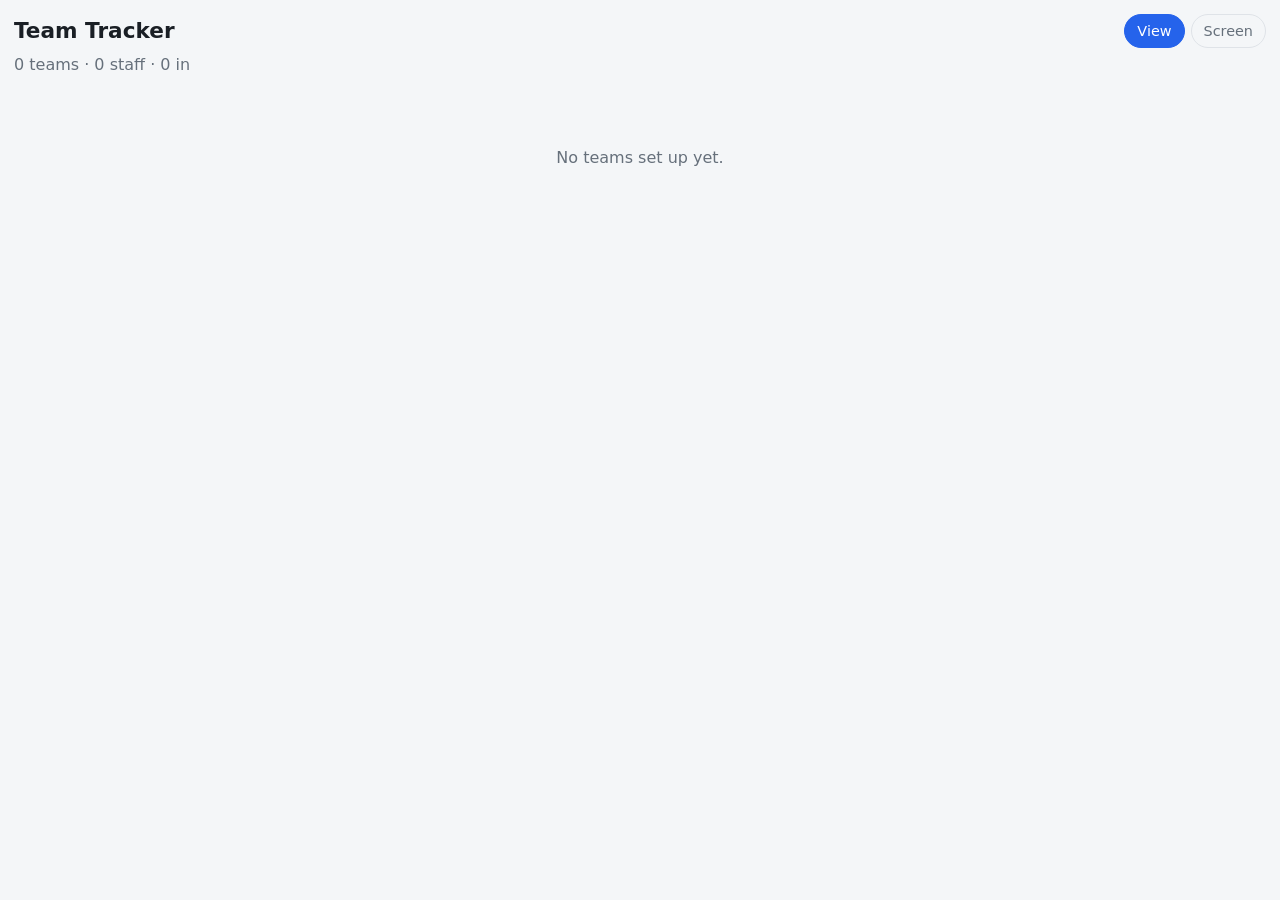
<file: index.html>
<!doctype html>
<html lang="en"><head><meta charset="utf-8">
<meta name="viewport" content="width=device-width, initial-scale=1, viewport-fit=cover">
<title>Team Tracker</title><link rel="stylesheet" href="style.css"></head>
<body><div id="app"></div>
<script src="config.js"></script><script src="common.js"></script>
<script>
/* VIEW ONLY page: contains no editing code. Share this link. Add #display for the TV. */
let ok=false,upd='';
function render(){
  const d=location.hash==='#display';document.body.className=d?'tv':'';
  let o=d?`<div class="bar"><h1>Team Tracker</h1><div class="clk" id="clk"></div></div>`
   :`<div class="bar"><h1>Team Tracker</h1><nav><a href="#" class="cur">View</a><a href="#display">Screen</a></nav></div>`;
  o+=summary();
  if(!ok)o+='<p class="empty">Loading…</p>';
  else{o+=gridHtml(false);if(!S.leaders.length&&!S.staff.length)o+='<p class="empty">No teams set up yet.</p>'}
  if(d)o+='<a class="ex" href="#">Exit</a>';
  $('#app').innerHTML=o;tick();
}
async function load(){
  try{const r=await fetch(CONFIG.dataFile+'?t='+Date.now(),{cache:'no-store'});if(!r.ok)throw 0;S=await r.json();ok=true}catch(e){}
  render();
}
addEventListener('hashchange',render);
load();setInterval(load,(CONFIG.refreshSeconds||30)*1000);
</script></body></html>
</file>
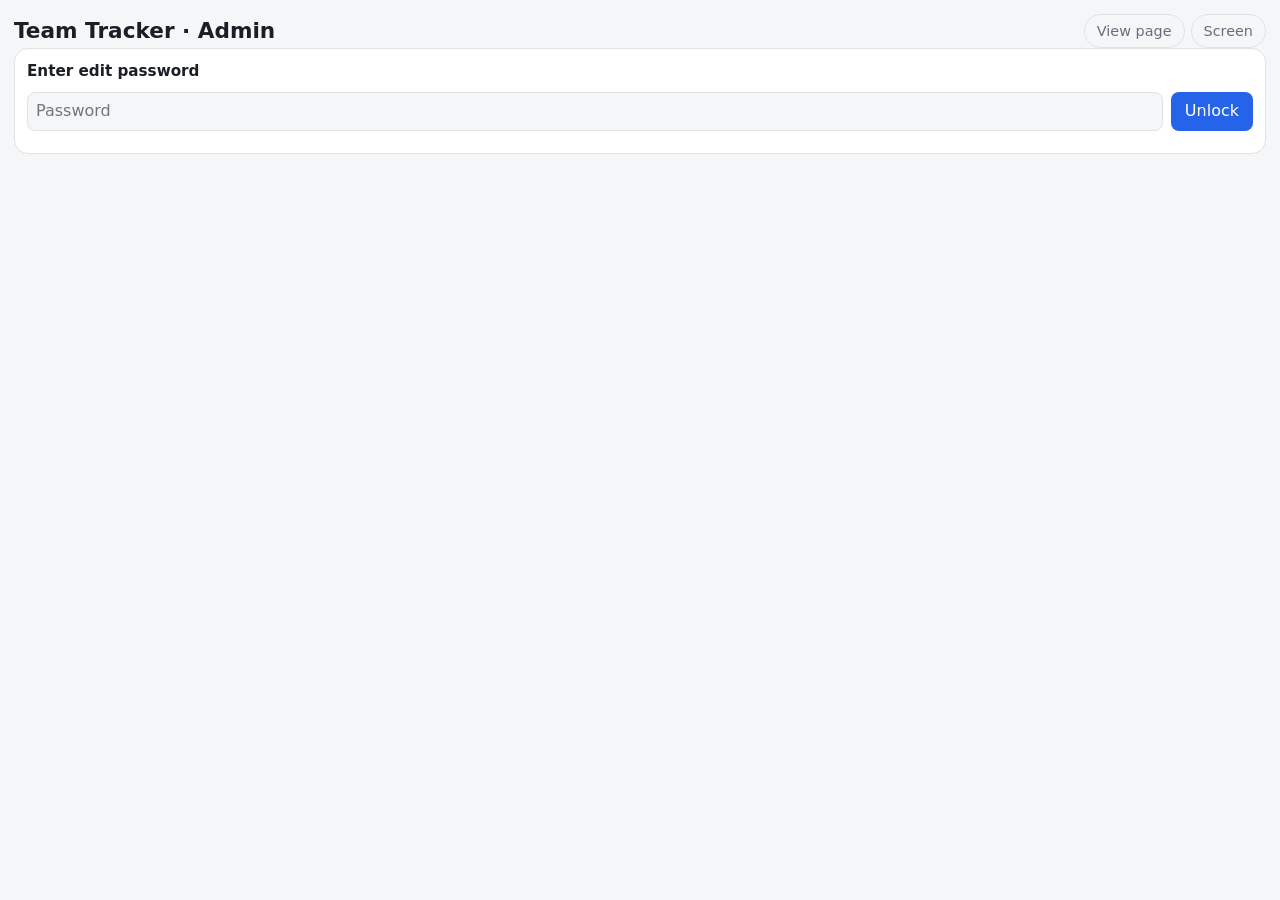
<file: admin.html>
<!doctype html>
<html lang="en"><head><meta charset="utf-8">
<meta name="viewport" content="width=device-width, initial-scale=1, viewport-fit=cover">
<title>Team Tracker Admin</title><link rel="stylesheet" href="style.css"><meta name="robots" content="noindex"></head>
<body><div id="app"></div>
<script src="config.js"></script><script src="common.js"></script>
<script>
let sha='',tok='',unl=false,loaded=false,dirty=false,busy=false,T;
try{tok=localStorage.getItem('tt_token')||'';unl=sessionStorage.getItem('tt_u')==='1'}catch(e){}
const uid=()=>Math.random().toString(36).slice(2,9);
const api=()=>`https://api.github.com/repos/${CONFIG.repo}/contents/${CONFIG.dataFile}`;
const hd=()=>({Authorization:'Bearer '+tok,Accept:'application/vnd.github+json'});
function st(m,bad){const e=$('#st');if(e){e.textContent=m;e.className=bad?'bad':'mut'}}
function render(){
  let o=`<div class="bar"><h1>Team Tracker · Admin</h1><nav><a href="index.html">View page</a><a href="index.html#display">Screen</a></nav></div>`;
  if(CONFIG.repo.includes('YOUR-'))o+='<div class="panel"><h3>Setup needed</h3><p>Open config.js in your repository and set repo to your username/repository-name.</p></div>';
  else if(!unl)o+=`<div class="panel"><h3>Enter edit password</h3><div class="row"><input id="pw" type="password" placeholder="Password" autocomplete="off"><button class="pri" data-a="pw">Unlock</button></div><div id="pwe" class="bad"></div></div>`;
  else if(!tok)o+=`<div class="panel"><h3>Connect to GitHub (one time per device)</h3><p>Paste a fine-grained personal access token with Contents: Read and write on this repository only. It is kept only in this browser.</p><div class="row"><input id="tk" type="password" placeholder="github_pat_..." autocomplete="off"><button class="pri" data-a="tk">Save token</button></div><div id="tke" class="bad"></div></div>`;
  else if(!loaded)o+='<p class="sum">Loading…</p><div id="st" class="mut"></div>';
  else{
    o+=summary()+`<div class="panel"><h3>Add team leader</h3><div class="row"><input id="nl" placeholder="Team leader name"><button class="pri" data-a="al">Add leader</button></div></div>
    <div class="panel"><h3>Add staff (one per line or comma separated)</h3><div class="row"><textarea id="ns" rows="2" placeholder="Names"></textarea></div><div class="row"><select id="nsl">${opts('')}</select><button class="pri" data-a="as">Add staff</button></div></div>`
    +gridHtml(true)+`<p id="st" class="mut" style="margin-top:14px"></p><div class="row"><button class="sec" data-a="lock">Lock</button><button class="sec" data-a="rmtok">Remove token from this device</button></div>`;
  }
  $('#app').innerHTML=o;
}
async function load(){
  try{
    const r=await fetch(api()+'?ref='+CONFIG.branch+'&t='+Date.now(),{headers:hd(),cache:'no-store'});
    if(r.status===401||r.status===403){tok='';try{localStorage.removeItem('tt_token')}catch(e){}render();$('#tke')&&($('#tke').textContent='GitHub rejected the token. Check it and try again.');return}
    if(r.status===404){sha='';S={leaders:[],staff:[]}}
    else if(!r.ok)throw new Error(r.status);
    else{const j=await r.json();sha=j.sha;S=JSON.parse(new TextDecoder().decode(Uint8Array.from(atob(j.content.replace(/\s/g,'')),c=>c.charCodeAt(0))))}
    loaded=true;render();
  }catch(e){render();st('Could not load data ('+e.message+')',1)}
}
function commit(){render();st('Saving…');clearTimeout(T);T=setTimeout(save,500)}
async function save(){
  if(busy){dirty=true;return}
  busy=true;dirty=false;st('Saving…');
  try{
    const bytes=new TextEncoder().encode(JSON.stringify(S,null,1));let bin='';bytes.forEach(b=>bin+=String.fromCharCode(b));
    const body={message:'Update team tracker',content:btoa(bin),branch:CONFIG.branch};if(sha)body.sha=sha;
    const r=await fetch(api(),{method:'PUT',headers:{...hd(),'Content-Type':'application/json'},body:JSON.stringify(body)});
    if(!r.ok){if(r.status===409||r.status===422){busy=false;await load();st('Data changed elsewhere, reloaded. Please redo your change.',1);return}throw new Error(r.status)}
    sha=(await r.json()).content.sha;st('Saved ✓ The screen updates within a minute or two.');
  }catch(e){st('Could not save ('+e.message+'). Check the token and repo settings.',1)}
  busy=false;if(dirty)save();
}
async function unlock(){
  let h='';try{h=await sha256($('#pw').value)}catch(e){}
  if(h&&h===CONFIG.passwordHash){unl=true;try{sessionStorage.setItem('tt_u','1')}catch(e){}start()}
  else $('#pwe').textContent='Incorrect password';
}
function start(){render();if(unl&&tok&&!loaded)load()}
$('#app').addEventListener('click',e=>{
  const b=e.target.closest('[data-a]');if(!b||b.tagName==='SELECT')return;
  const a=b.dataset.a,id=b.dataset.id;
  if(a==='pw'){unlock();return}
  if(!unl)return;
  if(a==='tk'){const v=$('#tk').value.trim();if(!v)return;tok=v;try{localStorage.setItem('tt_token',v)}catch(e){}start();return}
  if(a==='lock'){unl=false;try{sessionStorage.removeItem('tt_u')}catch(e){}render();return}
  if(a==='rmtok'){tok='';loaded=false;try{localStorage.removeItem('tt_token')}catch(e){}render();return}
  if(!loaded)return;
  if(a==='tog'){const s=S.staff.find(x=>x.id===id);s.on=!s.on}
  else if(a==='rm')S.staff=S.staff.filter(x=>x.id!==id);
  else if(a==='dl'){S.leaders=S.leaders.filter(x=>x.id!==id);S.staff.forEach(s=>{if(s.leader===id)s.leader=''})}
  else if(a==='al'){const v=$('#nl').value.trim();if(!v)return;S.leaders.push({id:uid(),name:v})}
  else if(a==='as'){const v=$('#ns').value.split(/[\n,]+/).map(x=>x.trim()).filter(Boolean);if(!v.length)return;const l=$('#nsl').value;v.forEach(n=>S.staff.push({id:uid(),name:n,leader:l,on:true}))}
  else return;
  commit();
});
$('#app').addEventListener('change',e=>{const t=e.target;if(unl&&loaded&&t.dataset.a==='mv'){S.staff.find(x=>x.id===t.dataset.id).leader=t.value;commit()}});
$('#app').addEventListener('keydown',e=>{
  if(e.key!=='Enter')return;
  if(e.target.id==='pw'){e.preventDefault();unlock()}
  if(e.target.id==='tk'){e.preventDefault();$('[data-a="tk"]').click()}
  if(e.target.id==='nl'){e.preventDefault();$('[data-a="al"]').click()}
});
start();
</script></body></html>
</file>
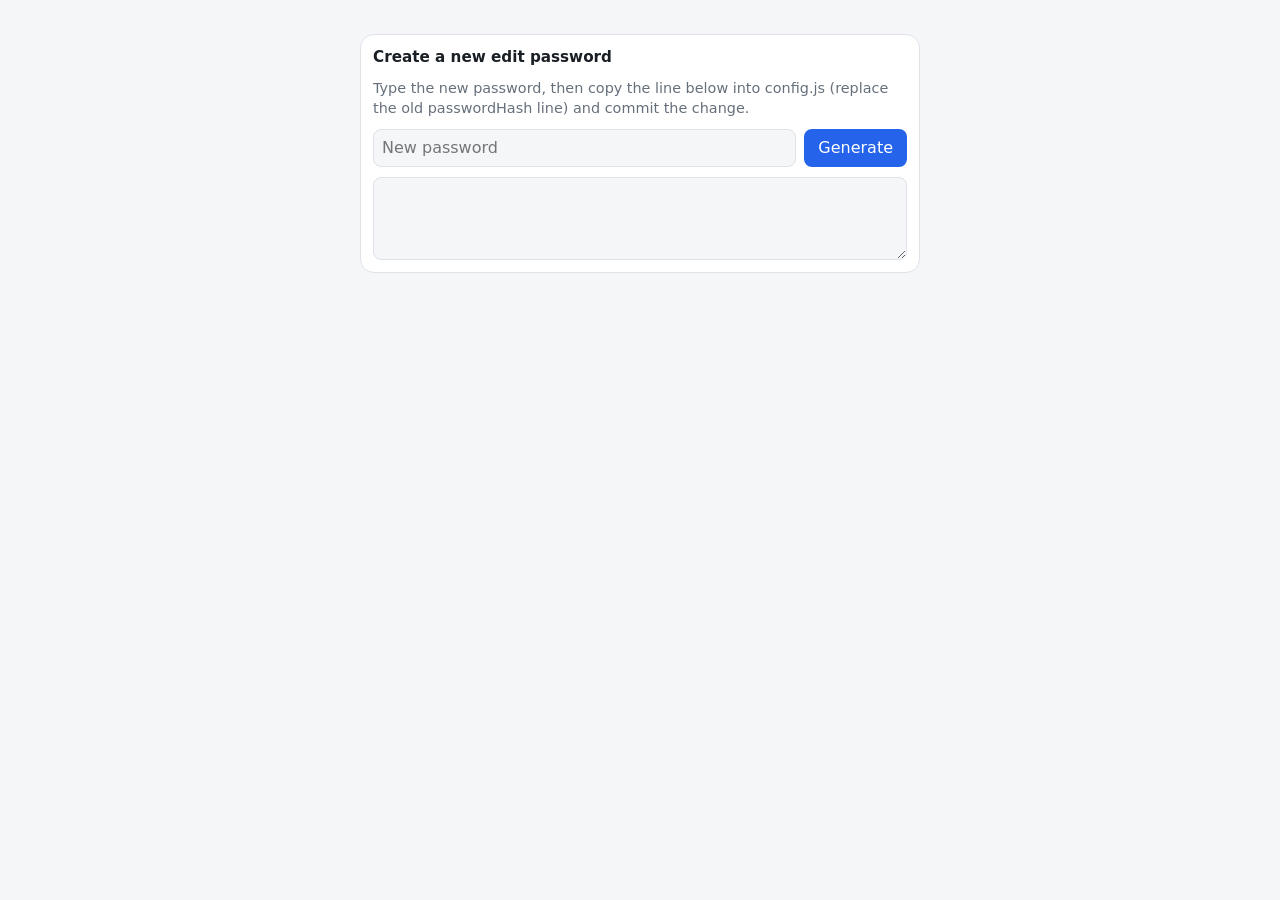
<file: set-password.html>
<!doctype html>
<html lang="en"><head><meta charset="utf-8">
<meta name="viewport" content="width=device-width, initial-scale=1">
<title>Set edit password</title><link rel="stylesheet" href="style.css"><meta name="robots" content="noindex"></head>
<body><div class="panel" style="max-width:560px;margin:20px auto">
<h3>Create a new edit password</h3>
<p>Type the new password, then copy the line below into config.js (replace the old passwordHash line) and commit the change.</p>
<div class="row"><input id="p" type="text" placeholder="New password"><button class="pri" id="go">Generate</button></div>
<textarea id="out" rows="3" readonly></textarea>
</div>
<script src="common.js"></script>
<script>
$('#go').onclick=async()=>{const v=$('#p').value;if(!v)return;$('#out').value="passwordHash: '"+await sha256(v)+"'";}
</script></body></html>
</file>
<file: style.css>
:root{box-sizing:border-box;padding-top:env(safe-area-inset-top,0px);padding-bottom:env(safe-area-inset-bottom,0px);--bg:#f4f6f8;--card:#fff;--tx:#1a1f25;--mut:#66707b;--bd:#dfe3e8;--ac:#2563eb;--on:#16a34a;--off:#a3acb6;--bad:#dc2626}
@media (prefers-color-scheme:dark){:root{color-scheme:dark;--bg:#0f1318;--card:#181e26;--tx:#e8ecf0;--mut:#8f9aa6;--bd:#2a323c;--ac:#5b8def;--on:#34d399;--off:#56606b;--bad:#f87171}}
*{box-sizing:border-box}
body{margin:0;background:var(--bg);color:var(--tx);font:16px/1.4 system-ui,-apple-system,"Segoe UI",Roboto,sans-serif;padding:14px}
.bar{display:flex;align-items:center;justify-content:space-between;gap:10px;flex-wrap:wrap}
h1{font-size:1.35rem;margin:0}
nav{display:flex;gap:6px}
nav a{padding:6px 12px;border-radius:99px;border:1px solid var(--bd);color:var(--mut);text-decoration:none;font-size:.9rem}
nav a.cur{background:var(--ac);border-color:var(--ac);color:#fff}
.sum{color:var(--mut);margin:6px 0 14px}
.grid{display:grid;gap:12px;grid-template-columns:repeat(auto-fill,minmax(270px,1fr));align-items:start}
.card{background:var(--card);border:1px solid var(--bd);border-radius:14px;padding:12px}
.card header{display:flex;align-items:center;gap:8px;margin-bottom:6px}
h2{font-size:1.05rem;margin:0;flex:1}
.cnt{color:var(--mut);font-size:.85rem}
ul{list-style:none;margin:0;padding:0}
li{display:flex;align-items:center;gap:8px;padding:7px 0;border-top:1px solid var(--bd)}
li:first-child{border-top:0}
li.emp{color:var(--mut);font-size:.9rem}
.nm{flex:1;min-width:0;overflow-wrap:anywhere}
.dot{width:20px;height:20px;border-radius:50%;border:0;background:var(--off);flex:none;padding:0}
li.on .dot{background:var(--on)}
li:not(.on) .nm{color:var(--mut)}
.dot:not(:disabled){outline:2px solid var(--bd);outline-offset:2px;cursor:pointer}
select,input,textarea{font:inherit;color:var(--tx);background:var(--bg);border:1px solid var(--bd);border-radius:8px;padding:7px 8px;max-width:100%}
li select{max-width:130px;font-size:.85rem}
button.x{background:none;border:0;color:var(--bad);font:inherit;cursor:pointer;padding:4px 6px}
.panel{background:var(--card);border:1px solid var(--bd);border-radius:14px;padding:12px;margin-bottom:14px;display:grid;gap:10px}
.panel h3{margin:0;font-size:.95rem}
.panel p{margin:0;color:var(--mut);font-size:.9rem}
.row{display:flex;gap:8px;flex-wrap:wrap}
.row input,.row textarea{flex:1;min-width:150px}
button.pri{background:var(--ac);color:#fff;border:0;border-radius:8px;padding:8px 14px;font:inherit;cursor:pointer}
button.sec{background:none;border:1px solid var(--bd);color:var(--mut);border-radius:8px;padding:6px 12px;font:inherit;cursor:pointer}
.empty{text-align:center;color:var(--mut);padding:40px 0}
.bad{color:var(--bad)}.mut{color:var(--mut)}
.clk{color:var(--mut);text-align:right;font-size:1.1rem}
.ex{position:fixed;right:10px;bottom:6px;font-size:.75rem;color:var(--mut);opacity:.4;text-decoration:none}
body.tv{padding:24px}
.tv h1{font-size:2.2rem}
.tv .sum{font-size:1.3rem}
.tv .grid{grid-template-columns:repeat(auto-fit,minmax(340px,1fr));gap:18px}
.tv .card{padding:18px}
.tv h2{font-size:1.6rem}
.tv .cnt{font-size:1.2rem}
.tv li{font-size:1.4rem;padding:10px 0}
.tv .dot{width:26px;height:26px}
</file>
